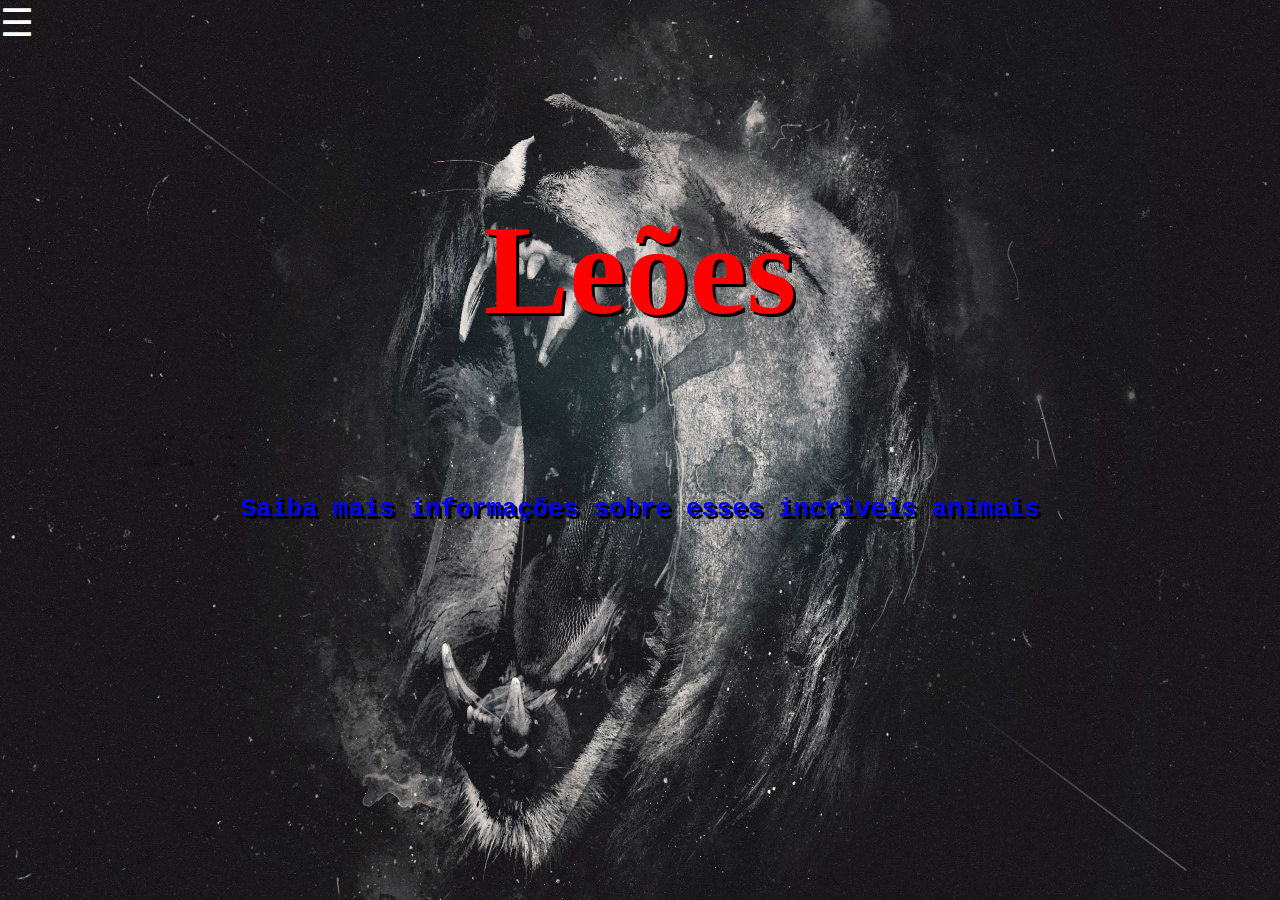
<file: index.html>
<!DOCTYPE html>
<html lang="pt-br">
<head>
<meta charset="utf-8">
<link rel="stylesheet" type="text/css" href="folha.css">
<meta name="viewport" content="width=device-width, initial-scale=1.0">
<link href="https://fonts.googleapis.com/css?family=Comfortaa" rel="stylesheet">
<link rel="manifest" href="/manifest.json">
<link href="https://fonts.googleapis.com/css?family=Oswald|Roboto+Condensed" rel="stylesheet">
<link href="https://fonts.googleapis.com/css?family=IBM+Plex+Mono" rel="stylesheet">
<link rel="shortcut icon" type="image/png" href="img/lionicon.png"/>
<meta name="theme-color" content="#FFA500">
<script src="serviceworkeregister.js"></script>
<title>Leões</title>
</head>
<body>
  <nav id="menu" class="menudiv">
    <a href="javascript:void(0)" class="closebtt" onclick="closemenu()">&times;</a>
    <a href="index.html" class="link">Início</a>
    <a href="Pesquisa.html" class="link">Pesquisa</a>
    <a href="Curiosidades.html" class="link">Curiosidades</a>
    <a href="Cultura.html" class="link">Cultura</a>
    <a href="Quiz.html" class="link">Quiz</a>
  </nav>
  <section class="corpo" id="body">
  <span onclick="openmenu()" class="menuicon">&#9776;</span>
  <h1 class="headertext rellax" data-rellax-speed="-8">Leões</h1>
  <h2 class="headersupportext rellax" data-rellax-speed="-3">Saiba mais informações sobre esses incriveis animais</h2>
  </section>

<!--scripts-->
<script src="js/rellax.js"></script>
<script src="js/menu.js"></script>
<script>
var relax = new Rellax('.rellax');
</script>
</body>
</html>
</file>
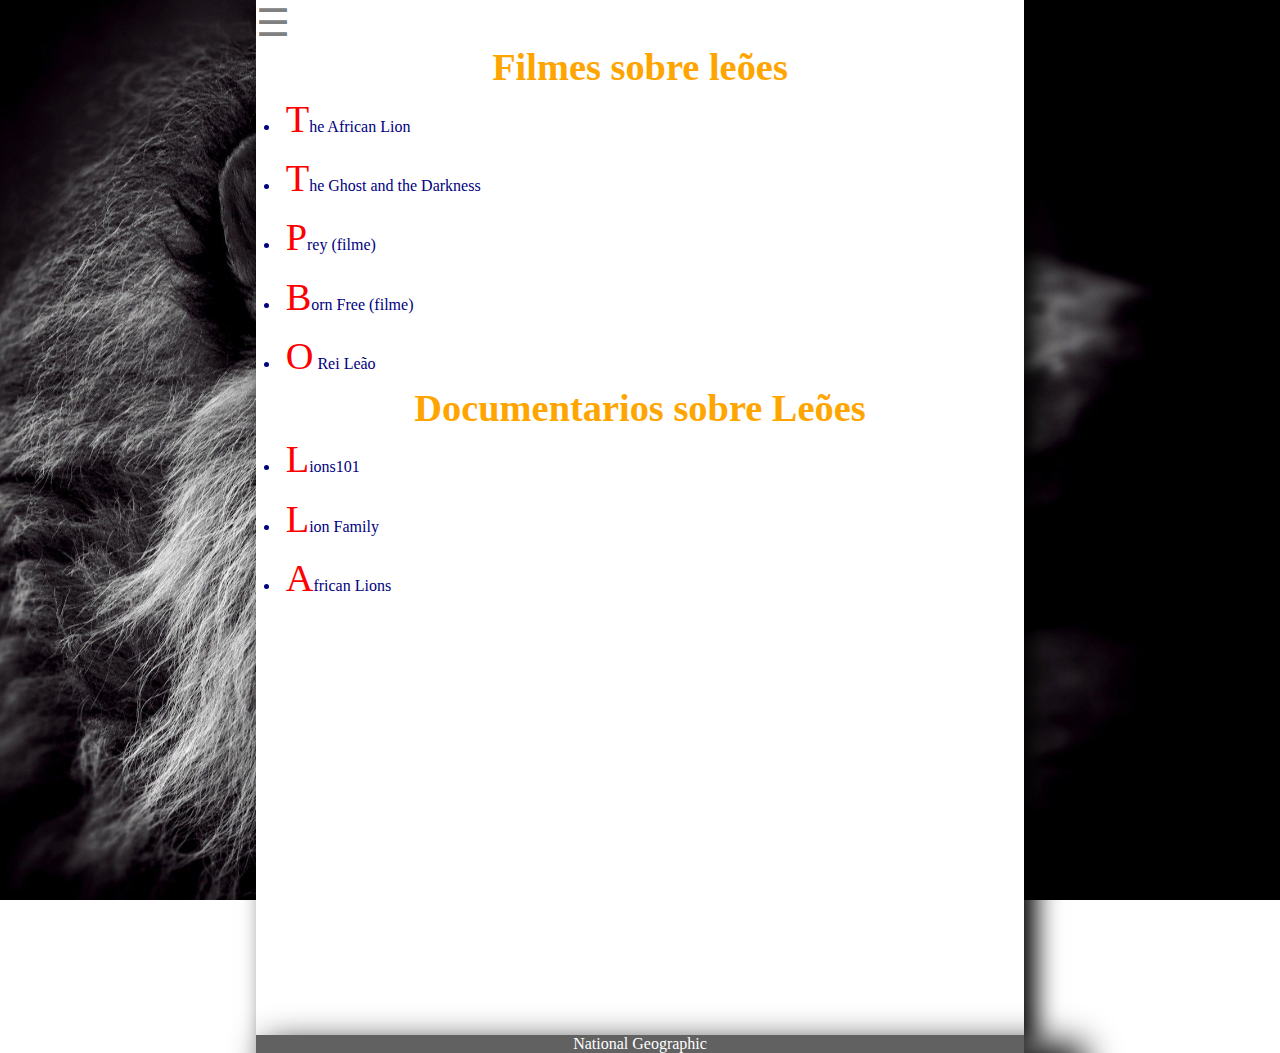
<file: Cultura.html>
<!DOCTYPE html>
<html lang="pt-br">
<head>
<link rel="stylesheet" type="text/css" href="folha2.css">
<link rel="stylesheet" type="text/css" href="folha.css">
<meta charset="utf-8">
<link rel="manifest" href="/manifest.json">
<meta name="viewport" content="width=device-width, initial-scale=1.0">
<link href="https://fonts.googleapis.com/css?family=Comfortaa" rel="stylesheet">
<link href="https://fonts.googleapis.com/css?family=Oswald|Roboto+Condensed" rel="stylesheet">
<link href="https://fonts.googleapis.com/css?family=IBM+Plex+Mono" rel="stylesheet">
<link rel="shortcut icon" type="image/png" href="img/lionicon.png"/>
<meta name="theme-color" content="#FFA500">
<title>Pesquisa</title>
</head>
<body>
 <nav id="menu" class="menudiv">
    <a href="javascript:void(0)" class="closebtt" onclick="closemenu()">&times;</a>
    <a href="index.html" class="link">Início</a>
    <a href="Pesquisa.html" class="link">Pesquisa</a>
    <a href="Curiosidades.html" class="link">Curiosidades</a>
    <a href="Cultura.html" class="link">Cultura</a>
    <a href="Quiz.html" class="link">Quiz</a>
 </nav>
           
<section class="contentpesquisa" id="body">
        <span onclick="openmenu()" class="menuicon grey">&#9776;</span>
       <h1 class="title">Filmes sobre leões</h3>
       <ul>
               <li class="letramaior">The African Lion</li>
               <li class="letramaior">The Ghost and the Darkness</li>
               <li class="letramaior">Prey (filme)</li>
               <li class="letramaior">Born Free (filme)</li>
               <li class="letramaior">O Rei Leão</li>
       </ul>
       <h2 class="title">Documentarios sobre Leões</h2>
       <ul>
               <li class="letramaior">Lions101</li>
               <li class="letramaior">Lion Family</li>
               <li class="letramaior">African Lions</li>
               
       </ul>
</section>
<footer class="rodape"><a class="footer-link" target="__blank" href="https://www.nationalgeographic.com/">National Geographic</a></footer>
<script src="js/menu.js"></script>
</body>
</html>
</file>
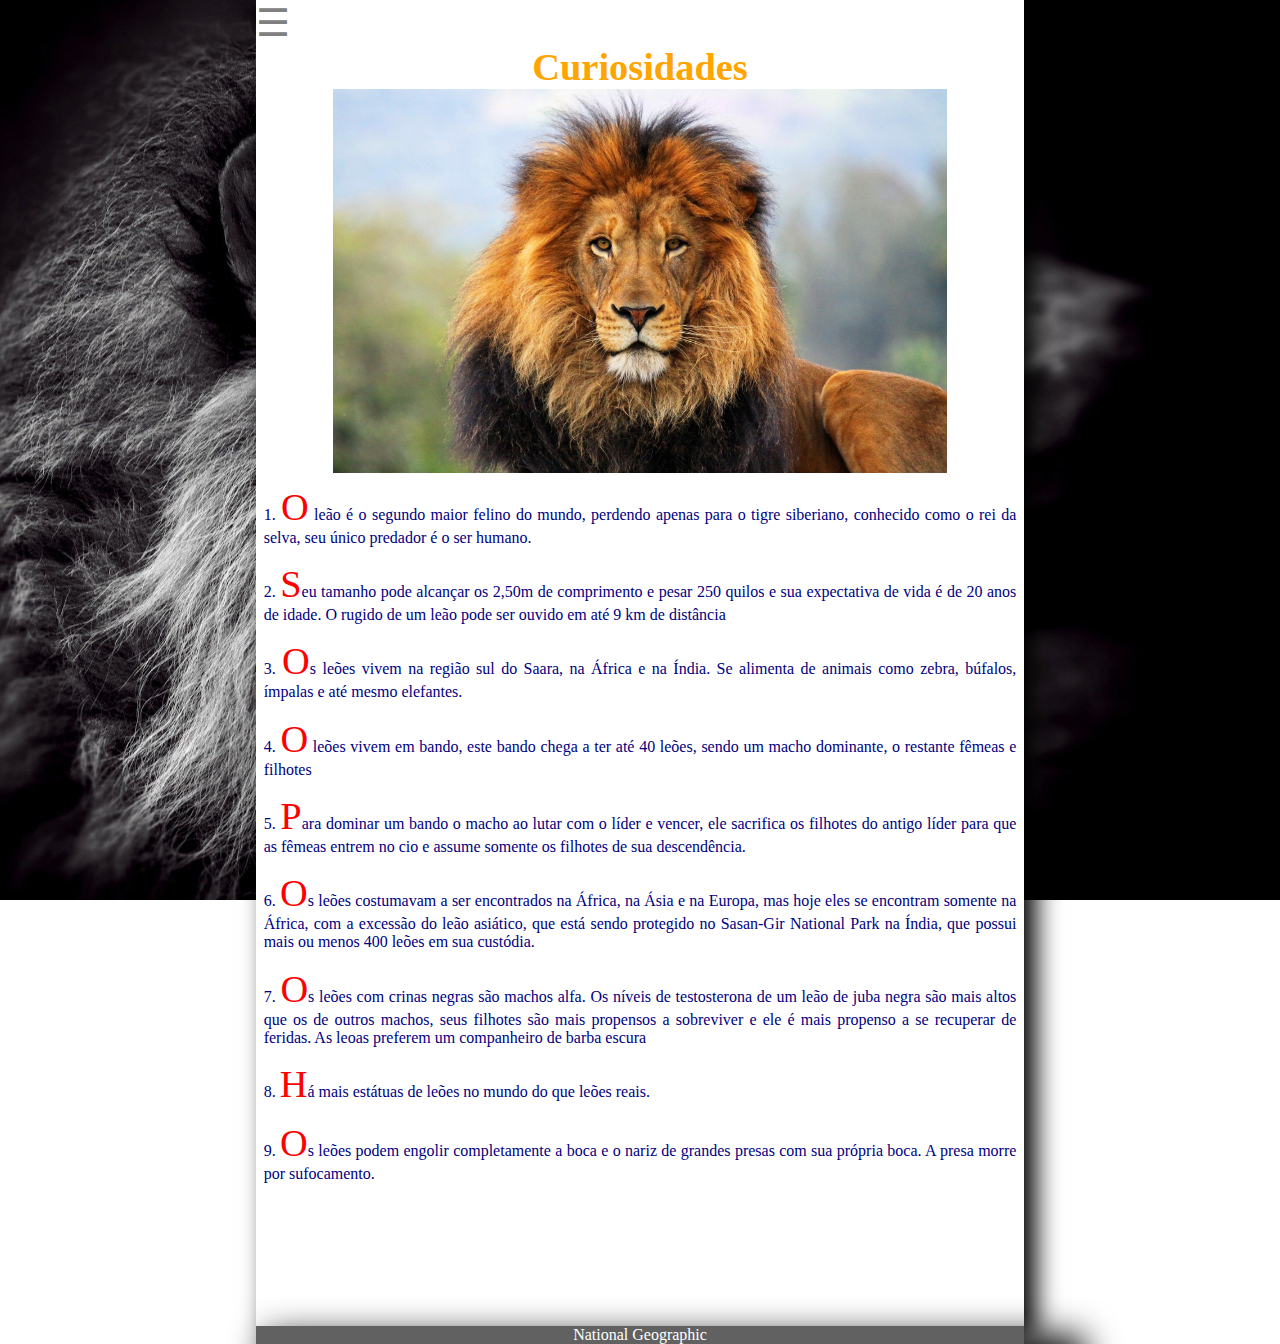
<file: Curiosidades.html>
<!DOCTYPE html>
<html lang="pt-br">
<head>
<link rel="stylesheet" type="text/css" href="folha2.css">
<link rel="stylesheet" type="text/css" href="folha.css">
<meta charset="utf-8">
<link rel="manifest" href="/manifest.json">
<meta name="viewport" content="width=device-width, initial-scale=1.0">
<link href="https://fonts.googleapis.com/css?family=Comfortaa" rel="stylesheet">
<link href="https://fonts.googleapis.com/css?family=Oswald|Roboto+Condensed" rel="stylesheet">
<link href="https://fonts.googleapis.com/css?family=IBM+Plex+Mono" rel="stylesheet">
<link rel="shortcut icon" type="image/png" href="img/lionicon.png"/>
<meta name="theme-color" content="#FFA500">
<title>Curiosidades</title>
</head>
<body>
 <nav id="menu" class="menudiv">
    <a href="javascript:void(0)" class="closebtt" onclick="closemenu()">&times;</a>
    <a href="index.html" class="link">Início</a>
    <a href="Pesquisa.html" class="link">Pesquisa</a>
    <a href="Curiosidades.html" class="link">Curiosidades</a>
    <a href="Cultura.html" class="link">Cultura</a>
    <a href="Quiz.html" class="link">Quiz</a>
 </nav>
           
<section class="contentfunfact" id="body">
        <span onclick="openmenu()" class="menuicon grey">&#9776;</span>
        <h1 class="title">Curiosidades</h1>
        <img class="image" src="img/lion.jpg" alt="Leão Altivo">
        <ol type="1">
            <li class="letramaior">O leão é o segundo maior felino do mundo, perdendo apenas para o tigre siberiano, conhecido como o rei da selva, seu único predador é o ser humano.</li>
            <li class="letramaior">Seu tamanho pode alcançar os 2,50m de comprimento e pesar 250 quilos e sua expectativa de vida é de 20 anos de idade. O rugido de um leão pode ser ouvido em até 9 km de distância</li>
            <li class="letramaior">Os leões vivem na região sul do Saara, na África e na Índia. Se alimenta de animais como zebra, búfalos, ímpalas e até mesmo elefantes.</li>
            <li class="letramaior">O leões vivem em bando, este bando chega a ter até 40 leões, sendo um macho dominante, o restante fêmeas e filhotes</li>
            <li class="letramaior">Para dominar um bando o macho ao lutar com o líder e vencer, ele sacrifica os filhotes do antigo líder para que as fêmeas entrem no cio e assume somente os filhotes de sua descendência.</li>
            <li class="letramaior">Os leões costumavam a ser encontrados na África, na Ásia e na Europa, mas hoje eles se encontram somente na África, com a excessão do leão asiático, que está sendo protegido no Sasan-Gir National Park na Índia, que possui mais ou menos 400 leões em sua custódia.</li>
            <li class="letramaior"> Os leões com crinas negras são machos alfa. Os níveis de testosterona de um leão de juba negra são mais altos que os de outros machos, seus filhotes são mais propensos a sobreviver e ele é mais propenso a se recuperar de feridas. As leoas preferem um companheiro de barba escura</li>
            <li class="letramaior">Há mais estátuas de leões no mundo do que leões reais.</li>
            <li class="letramaior"> Os leões podem engolir completamente a boca e o nariz de grandes presas com sua própria boca. A presa morre por sufocamento.</li>
          </ol>
</section>
<footer class="rodape"><a class="footer-link" target="__blank" href="https://www.nationalgeographic.com/">National Geographic</a></footer>
<script src="js/menu.js"></script>
</body>
</html>
</file>
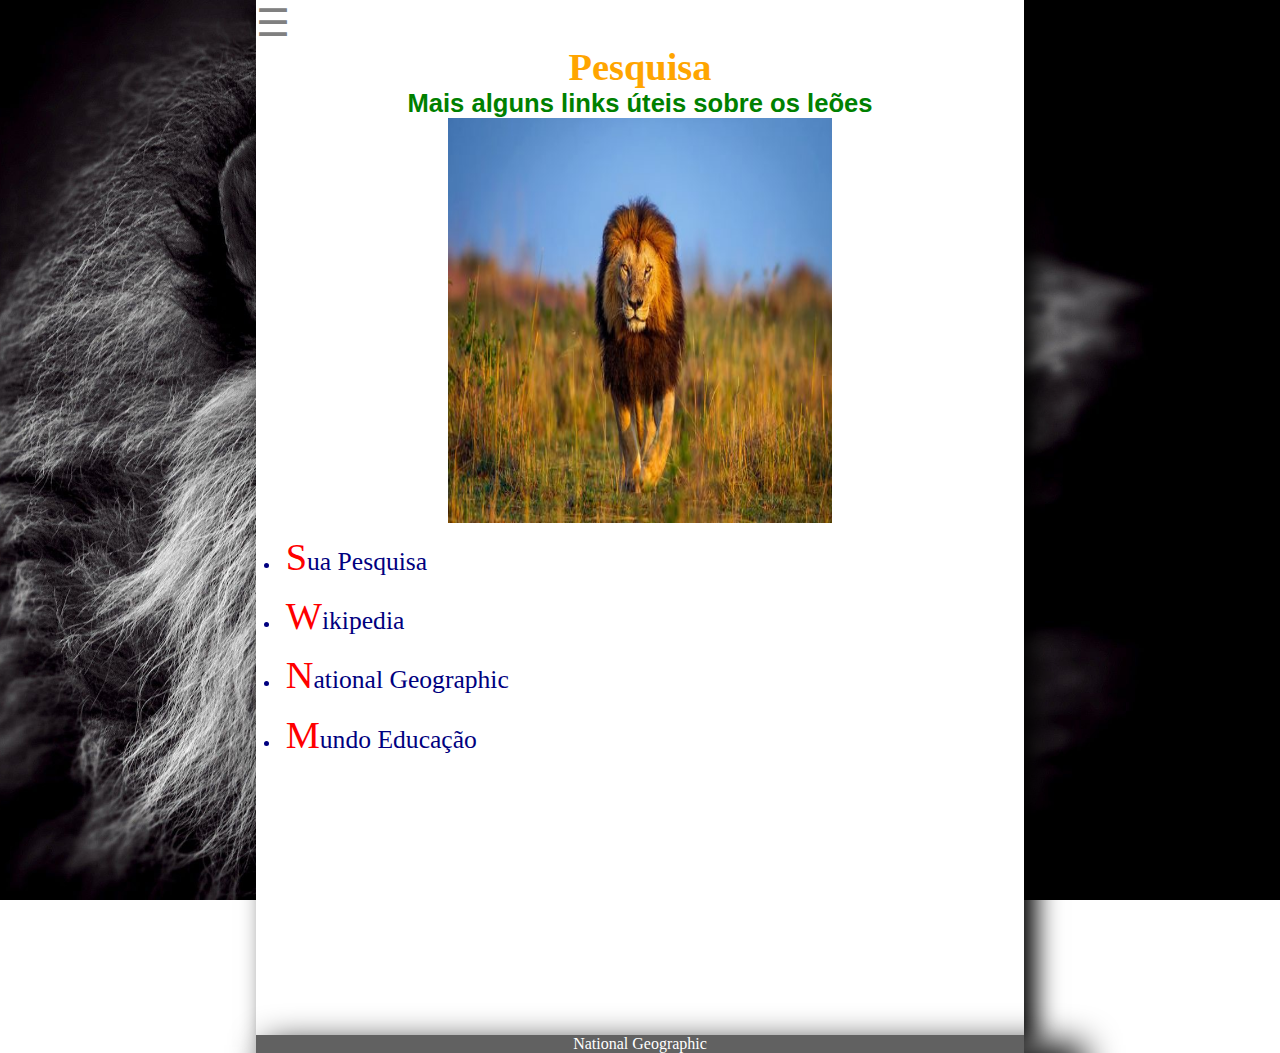
<file: Pesquisa.html>
<!DOCTYPE html>
<html lang="pt-br">
<head>
<link rel="stylesheet" type="text/css" href="folha2.css">
<link rel="stylesheet" type="text/css" href="folha.css">
<meta charset="utf-8">
<meta name="viewport" content="width=device-width, initial-scale=1.0">
<link href="https://fonts.googleapis.com/css?family=Comfortaa" rel="stylesheet">
<link rel="manifest" href="/manifest.json">
<link href="https://fonts.googleapis.com/css?family=Oswald|Roboto+Condensed" rel="stylesheet">
<link href="https://fonts.googleapis.com/css?family=IBM+Plex+Mono" rel="stylesheet">
<link rel="shortcut icon" type="image/png" href="img/lionicon.png"/>
<meta name="theme-color" content="#FFA500">
<title>Pesquisa</title>
</head>
<body>
 <nav id="menu" class="menudiv">
    <a href="javascript:void(0)" class="closebtt" onclick="closemenu()">&times;</a>
    <a href="index.html" class="link">Início</a>
    <a href="Pesquisa.html" class="link">Pesquisa</a>
    <a href="Curiosidades.html" class="link">Curiosidades</a>
    <a href="Cultura.html" class="link">Cultura</a>
    <a href="Quiz.html" class="link">Quiz</a>
 </nav>
           
<section class="contentpesquisa" id="body">
        <span onclick="openmenu()" class="menuicon grey">&#9776;</span>
        <h1 class="title">Pesquisa</h1>
        <h2 class="text">Mais alguns links úteis sobre os leões</h2>
        <img class="pesquisa" src="img/leao.jpg" alt="Leão na savana">
        <ul>
            <li class="list letramaior"><a href="https://www.suapesquisa.com/mundoanimal/leao.htm" target="_blank" class="listlink">Sua Pesquisa</a></li>
            <li class="list letramaior"><a href="https://pt.wikipedia.org/wiki/Le%C3%A3o" target="_blank" class="listlink">Wikipedia</a></li>
            <li class="list letramaior"><a href="https://www.nationalgeographic.com/animals/mammals/a/african-lion/" target="_blank" class="listlink">National Geographic</a></li>
            <li class="list letramaior"><a href="https://mundoeducacao.bol.uol.com.br/biologia/leao.htm"class="listlink" target="_blank">Mundo Educação</a></li>
        </ul>
</section>
<footer class="rodape"><a class="footer-link" target="__blank" href="https://www.nationalgeographic.com/">National Geographic</a></footer>
<script src="js/menu.js"></script>
</body>
</html>
</file>
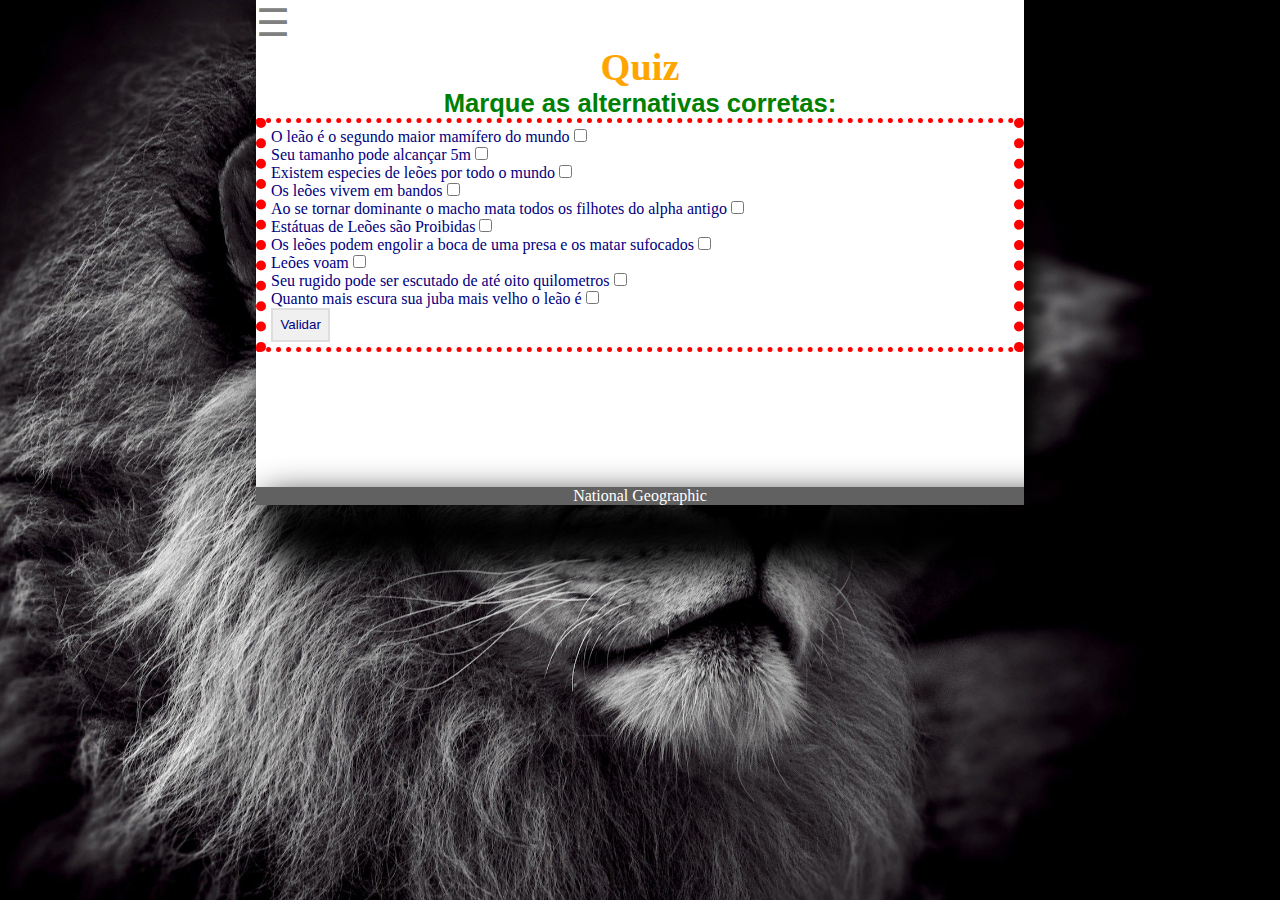
<file: Quiz.html>
<!DOCTYPE html>
<html lang="pt-br">
<head>
<link rel="stylesheet" type="text/css" href="folha2.css">
<link rel="stylesheet" type="text/css" href="folha.css">
<meta charset="utf-8">
<meta name="viewport" content="width=device-width, initial-scale=1.0">
<link href="https://fonts.googleapis.com/css?family=Comfortaa" rel="stylesheet">
<link rel="manifest" href="/manifest.json">
<link href="https://fonts.googleapis.com/css?family=Oswald|Roboto+Condensed" rel="stylesheet">
<link href="https://fonts.googleapis.com/css?family=IBM+Plex+Mono" rel="stylesheet">
<link rel="shortcut icon" type="image/png" href="img/lionicon.png"/>
<meta name="theme-color" content="#FFA500">
<title>Quiz</title>
</head>
<body>
 <nav id="menu" class="menudiv">
    <a href="javascript:void(0)" class="closebtt" onclick="closemenu()">&times;</a>
    <a href="index.html" class="link">Início</a>
    <a href="Pesquisa.html" class="link">Pesquisa</a>
    <a href="Curiosidades.html" class="link">Curiosidades</a>
    <a href="Cultura.html" class="link">Cultura</a>
    <a href="Quiz.html" class="link">Quiz</a>
 </nav>
           
<section class="contentquiz" id="body">
        <span onclick="openmenu()" class="menuicon grey">&#9776;</span>
        <h1 class="title">Quiz</h1>
        <h2 class="text">Marque as alternativas corretas:</h2>
        <form class="competencia6">
            <label for="af1">O leão é o segundo maior mamífero do mundo</label>
            <input type="checkbox" id="af1" name="teste1">
            <br>
            <label for="af2">Seu tamanho pode alcançar 5m</label>
            <input type="checkbox" id="af2" name="teste1">
            <br>
            <label for="af3">Existem especies de leões por todo o mundo</label>
            <input type="checkbox" id="af3" name="teste1">
            <br>
            <label for="af4">Os leões vivem em bandos</label>
            <input type="checkbox" id="af4" name="teste1">
            <br>
            <label for="af5">Ao se tornar dominante o macho mata todos os filhotes do alpha antigo</label>
            <input type="checkbox" id="af5" name="teste1">
            <br>
            <label for="af6">Estátuas de Leões são Proibidas</label>
            <input type="checkbox" id="af6" name="teste1">
            <br>
            <label for="af7">Os leões podem engolir a boca de uma presa e os matar sufocados</label>
            <input type="checkbox" id="af7" name="teste2">
            <br>
            <label for="af8">Leões voam</label>
            <input type="checkbox" id="af8" name="teste2">
            <br>
            <label for="af9">Seu rugido pode ser escutado de até oito quilometros</label>
            <input type="checkbox" id="af9" name="teste2">
            <br>
            <label for="af10">Quanto mais escura sua juba mais velho o leão é</label>
            <input type="checkbox" id="af10" name="teste2">
            <br>
            <p id="gabarito"></p>
            <button class="bttvalidar" type="button" id="acertos" onclick="contaropcoes()">Validar</button>
         </form>
</section>
<footer class="rodape"><a class="footer-link" target="__blank" href="https://www.nationalgeographic.com/">National Geographic</a></footer>
<script src="js/menu.js"></script>
<script src="js/validarform.js"></script>
</body>
</html>
</file>
<file: folha.css>
*{
  margin:0;
  padding: 0;
  border:0;
}
.corpo {
width:100vw;
height:100vh;
background-image: url("img/53404.jpg");
background-repeat: no-repeat;
background-size: 100% 100%;
background-attachment: fixed;
background-position: center;



}
.cardtitle{
  font-family: 'EB Garamond';

}
.headertext{
  color:red;
  font-size:10vw;
  text-shadow: 1px 1px black;
  font-family: 'Comic Sans MS';
  transition: font-size 0.5s;
  line-height: 50vh;
  text-shadow: 3px 3px black;
  text-align: center;
}

.headersupportext {
  color: blue;
  font-size:2vw;
  text-shadow: 3px 3px black;
  transition: font-size 0.5s;
  font-family: 'Courier New';
  text-align: center;
}
@font-face {
    font-family: Hammerhead;
    src: url("font/HAMMERHEAD.ttf");
    font-family: 'Righteous', cursive;
    font-family: 'Raleway';

}
.menudiv{
  height: 100%;
  width: 0%;
  transition: 0.5s;
  position: fixed;
  z-index: 1;
  top:0;
  left: 0;
  background-color:black;
  overflow-x:hidden;
  padding-top: 5vh;
  text-align:center;
  
}
.link{
  display:block;
  transition:0.5s;
  text-decoration: none;
  color: white;
  padding:15%;
  font-size:1vw;
  font-family:"Comfortaa";
  
}
.link:hover{
  color: #d1d6d2;
  background-color:grey;
}
.closebtt{
  margin-left:5%;
  font-size:3vw;
  right:3%;
  top:0;
  position: absolute;
  color:white;
  text-decoration: none;
}
.closebtt:hover{
  color:grey; 
}
.menuicon{
  font-size:3vw;
  color:white;
  z-index: 1 ;
  top:0;
  right: 0;
}
.menuicon:hover{
  color:grey;
}
#top{
  transition: margin-left 0.5s;
}
.rodape{
  background-color:#616161;
  text-align:center;
  width: 60vw;
  margin-left:20%;
  box-shadow: 35px 35px 35px 25px black;

  
}
.footer-link{
  color:white;
  text-decoration: none;
  transition:0.5s;
}
.footer-link:hover{
  color:#000080;
  text-decoration: none;
  transition:0.5s;
}

@media(max-width:600px){
  .corpo {
    width:100vw;
    height:100vh;
    background-image: url("img/53404.jpg");
    background-repeat: no-repeat;
    background-size: 100% 100%;
    background-attachment: fixed;
    background-position: center;
    overflow: hidden;
    
    
    }  
    .rodape{
      background-color:#616161;
      text-align:center;
      width: 100vw;
      margin-left:0;
      box-shadow: 35px 35px 35px 25px black;
    
      
    }
  
  
  .headertext{
      color:red;
    font-size: 20vw;
    text-shadow: 1px 1px black;
    font-family: 'Comic Sans MS';
    margin-top: 8vh;
    text-shadow: 3px 3px black;
    text-align: center;
    overflow-y: none;
    }
    .headersupportext {
      color: blue;
      font-size:8vw;
      text-shadow: 3px 3px black;
      transition: font-size 0.5s;
      font-family: 'Courier New';
      text-align: center;
    }
    .link{
      display:block;
      transition:0.5s;
      text-decoration: none;
      color: white;
      padding:15%;
      font-size:5vw;
      font-family:"Comfortaa";
      
    }
    .closebtt{
      margin-left:5%;
      font-size:20vw;
      right:3%;
      top:0;
      position: absolute;
      color:white;
      text-decoration: none;
    }
    .menuicon{
      font-size:15vw;
    }
}
</file>
<file: folha2.css>
*{
  margin:0;
  padding: 0;
  border:0;
}



html{
  width: 100vw;
  height: 100vh;
  overflow-x: hidden;

}
body{
  margin:0;
  padding:0;
  background-image: url("img/backgroundfunfacts.jpg");
  background-size:cover;
  background-position: center;
  background-attachment: fixed;
  }
.text{
  text-align: center;
  font-family: Arial, Helvetica, sans-serif;
  font-size:2vw;
  color:green;
}
.contentpesquisa{
  background-color:white;
  width:60vw;
  height:100vh!important;
  margin-left:20%;
  box-shadow: 12px 12px 24px black;
  text-align: justify;
  color:#000080;
  padding-bottom: 15vh;
}
.grey{
  color:grey!important;/*usar o !important para sobrescrever a caracteristica do menuicon da folha1*/
}
.title{
  text-align: center;
  font-size: 3vw;
  font-family: 'Times New Roman', Times, serif; 
  color:orange;
}
.grey:hover{
  color:black!important;/*usar o !important para sobrescrever a caracteristica do menuicon da folha1*/
}
.grey:active{
  color:black !important;/*usar o !important para sobrescrever a caracteristica do menuicon da folha1*/
}
.image{
  width:80%;
  height:40%;
  margin-left: 10%;
}
ol{
  list-style-position: inside;


}
.letramaior::first-letter{
  color:red;
  font-size:3vw;
}
.competencia6{
  padding:5px;
  border: 2px dotted red;
  border-radius: 2px;
  border-top-width: 5px;
  border-bottom-width: 5px;
  border-left-width: 10px;
  border-right-width: 10px;
}
li{
  color:#000080;
  font-family: "Oswald";
  padding:1%;
}
ul{
  list-style-position: inside;
}
.pesquisa{
  width:50%;
  height:45%;
  margin-left: 25%;
}
.listlink{
  text-decoration: none;
  color:#000080;
  font-size: 2vw;
}
.listlink:hover{
  text-decoration: none;
  color:grey;
}
.subtitle{
  font-size:2vw;
}
.contentfunfact{
  background-color:white;
  width:60vw;
  height:100%!important;
  margin-left:20%;
  box-shadow: 12px 12px 24px black;
  text-align: justify;
  color:#000080;
  padding-bottom: 15vh;
}
.contentquiz{
  background-color:white;
  width:60vw;
  height:100%!important;
  margin-left:20%;
  box-shadow: 12px 12px 24px black;
  text-align: justify;
  color:#000080;
  padding-bottom: 15vh;
}
.bttvalidar{
  border:2px solid #dedede;
  background-color:#f0f0f0;
  text-decoration: none;
  padding: 1%;
  color:#000080;
  transition:0.3s;
  
}

.bttvalidar:hover{
  background-color:#000080;
  color:#f0f0f0;
  border:2px solid #0D47A1;

}
@media(max-width:700px){
  .text{
    text-align: center;
    font-family: "Oswald";
    font-size:5vw;
  }
  .contentpesquisa{
    background-color:white;
    width:100vw;
    height: 100%!important;
    margin-left: 0%;
  }
  .contentfunfact{
    background-color:white;
    width:100vw;
    height: 100%!important;
    margin-left: 0%;
  }
  ol{
    list-style-position: inside;
  
  }
  .contentquiz{
    background-color:white;
    width:100vw;
    height: 100vh!important;
    margin-left: 0%;
  }
  .pesquisa{
    width: 100%;
    height: 50%;
    margin-left: 0;
  }
  .image{
    width:100%;
    height: 50%;
    margin-left: 0%;
}
  .title{
    text-align: center;
    font-size: 15vw;
    font-family:  'Times New Roman', Times, serif; 
    color:orange;
  }
  .li{
    padding: 2%;
    font-size: 15vw;
  }
  ul{
    list-style-position: inside;
  }
  .listlink{
    text-decoration: none;
    color:#000080;
    font-size:10vw;
  }
}
</file>
